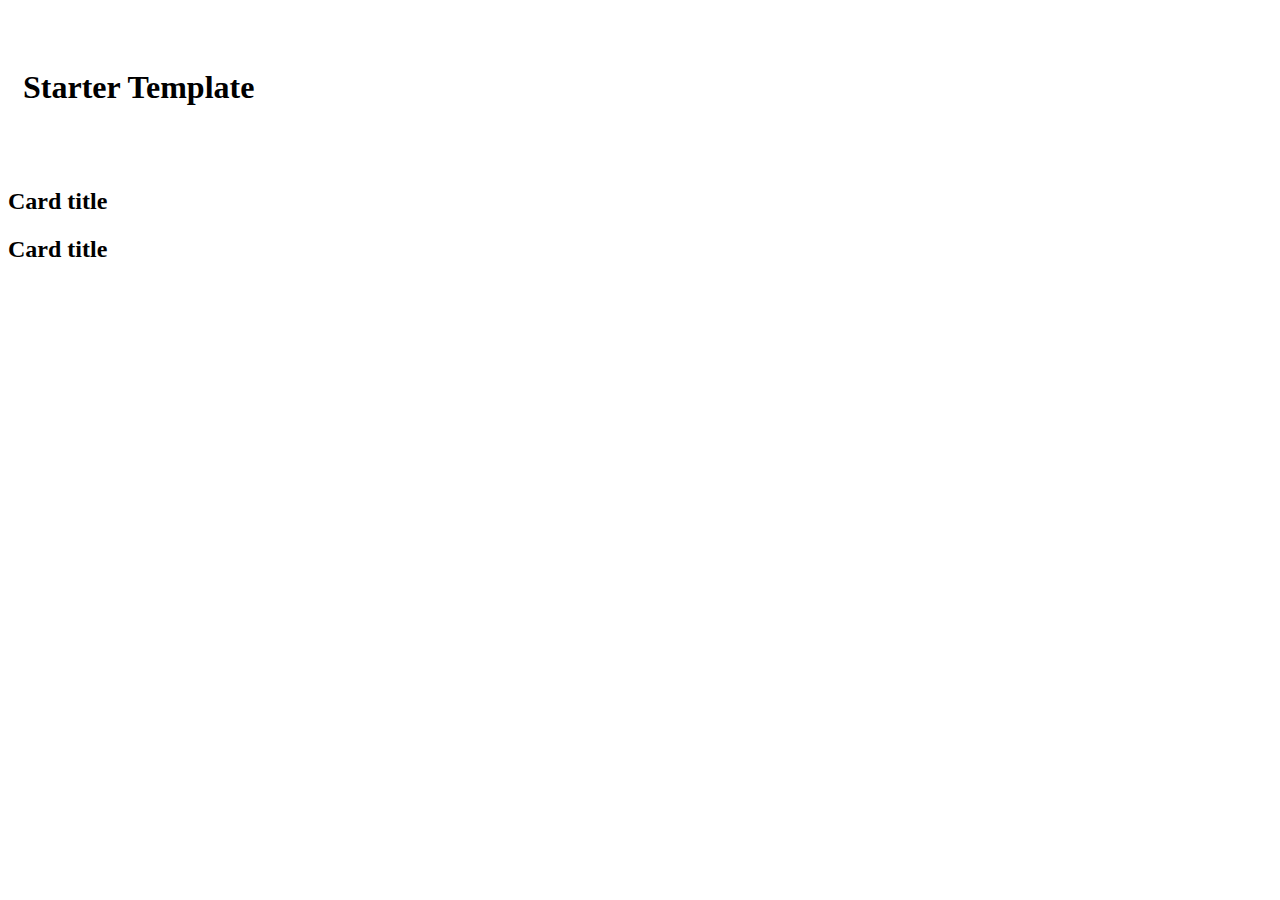
<file: src/main/resources/templates/index.html>
<!doctype html>
<html lang="en" xmlns:th="http://www.thymeleaf.org">

<head th:replace="common/header :: common-header" />

<body>
    <nav th:replace="common/navbar :: common-navbar" />
    <main role="main">
        <div class="container" style="padding: 40px 15px;">
            <div class="card rounded-3 p-5 shadow-sm border-info border border-5 bg-light bg-gradient">
                <div class="card-body text-center">
                    <h1 class="text-primary" th:text="#{index.h1.text}">Starter Template</h1>
                    <p class="lead fw-bolder" th:text="#{index.p.lead}"></p>
                </div>
            </div>
        </div>
        <div class="container">
            <div class="row">
                <div class="col">
                    <div class="row row-cols-1 row-cols-md-2 g-4">
                        <div class="col">
                            <div class="card rounded-pill h-100 shadow-sm border-success">
                                <div class="card-body">
                                    <h2 class="card-title text-center" th:text="#{index.basic.membership}">Card title
                                    </h2>
                                    <h4 class="text-center" th:text="#{index.h4.basic.membership}"></h4>
                                </div>
                                <div class="card-footer">
                                    <div class="d-grid gap-2 col-6 mx-auto">
                                        <a class="btn btn-primary rounded-pill" th:href="@{/signup?planId=1}" th:text="#{index.basic.signup.button}"></a>
                                    </div>
                                </div>
                            </div>
                        </div>
                        <div class="col">
                            <div class="card rounded-pill h-100 shadow-sm border-success">
                                <div class="card-body">
                                    <h2 class="card-title text-center" th:text="#{index.pro.membership}">Card title</h2>
                                    <h4 class="text-center" th:text="#{index.h4.pro.membership}"></h4>
                                </div>
                                <div class="card-footer">
                                    <div class="d-grid gap-2 col-6 mx-auto">
                                        <a class="btn btn-primary rounded-pill" th:href="@{/signup?planId=2}" th:text="#{index.pro.signup.button}"></a>
                                    </div>
                                </div>
                            </div>
                        </div>
                    </div>
                </div>
            </div>
        </div>

    </main>
    <div th:replace="common/header :: before-body-scripts" />
</body>

</html>
</file>
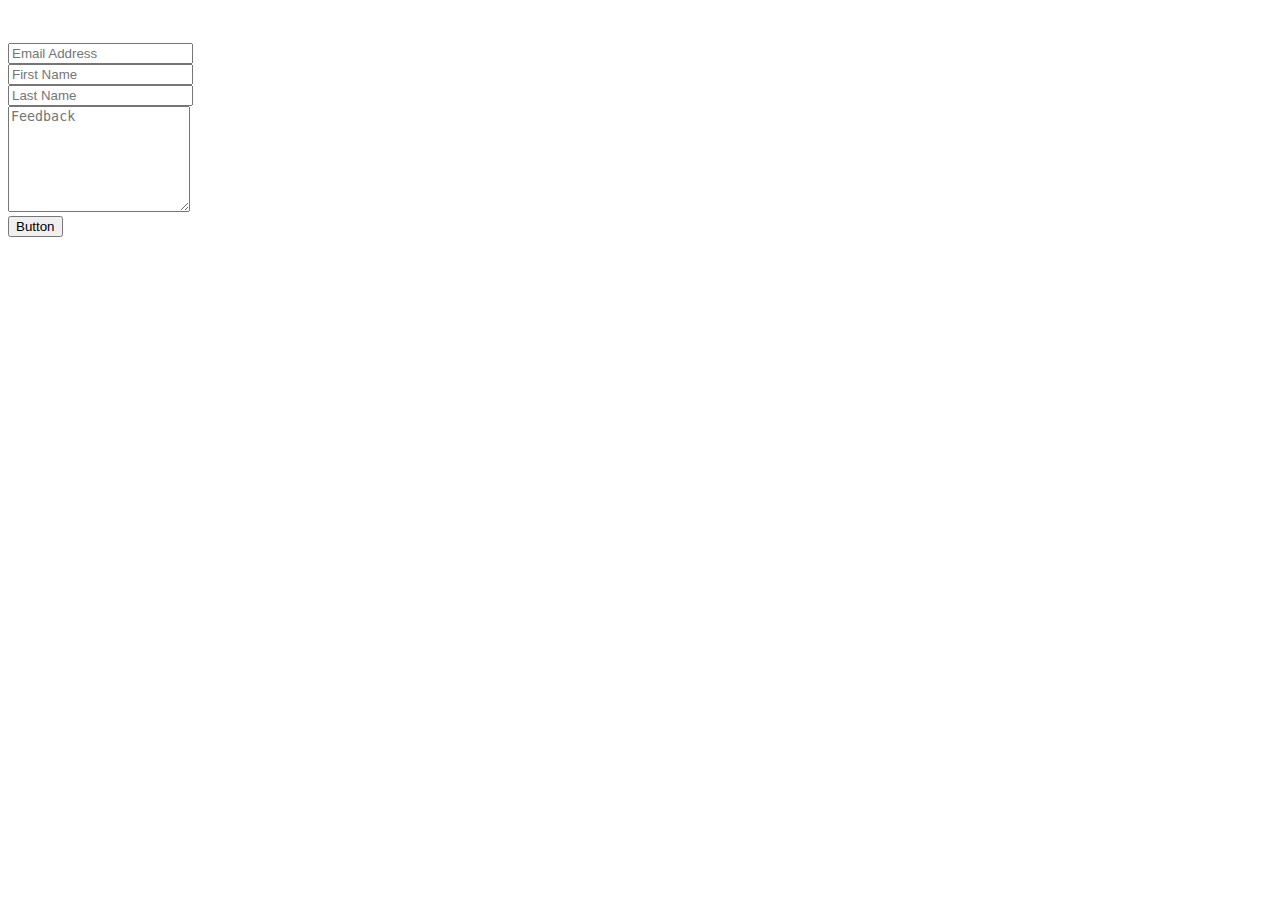
<file: src/main/resources/templates/contact/contact.html>
<!doctype html>
<html lang="en" xmlns:th="http://www.thymeleaf.org">

<head th:replace="common/header :: common-header" />

<body>
    <nav th:replace="common/navbar :: common-navbar" />
    <main role="main">
        <div class="container">
            <div class="row">
                <div class="col-md-6 offset-md-3">
                    <div class="card rounded-3">
                        <div class="card-body">
                            <h1 class="text-center card-title" th:text="#{contact.h1.text}"></h1>
                            <h6 class="card-subtitle text-center" th:text="#{contact.h6.text}"></h6>
                            <br>
                            <form id="contactForm" th:action="@{/contact}" th:object="${feedbackDTO}" method="POST">
                                <div class="form-floating mb-3">
                                    <input type="email" id="email" class="form-control" placeholder="Email Address" th:field="*{email}">
                                    <label for="email" th:text="#{form.email.label}"></label>
                                </div>
                                <div class="form-floating mb-3">
                                    <input type="text" id="firstName" class="form-control" placeholder="First Name" th:field="*{firstName}">
                                    <label for="firstName" th:text="#{form.firstName.label}"></label>
                                </div>
                                <div class="form-floating mb-3">
                                    <input type="text" id="lastName" class="form-control" placeholder="Last Name" th:field="*{lastName}">
                                    <label for="lastName" th:text="#{form.lastName.label}"></label>
                                </div>
                                <div class="form-floating mb-3">
                                    <textarea id="feedback" class="form-control" placeholder="Feedback" style="height: 100px;" th:field="*{feedback}"></textarea>
                                    <label for="feedback" th:text="#{form.feedback.label}"></label>
                                </div>
                                <div class="d-grid gap-2 col-6 mx-auto">
                                    <button class="btn btn-primary" type="submit" th:text="#{form.submit.text}">Button</button>
                                </div>
                            </form>
                        </div>
                    </div>
                </div>
            </div>
        </div>
    </main>
    <div th:replace="common/header :: before-body-scripts" />
</body>

</html>
</file>
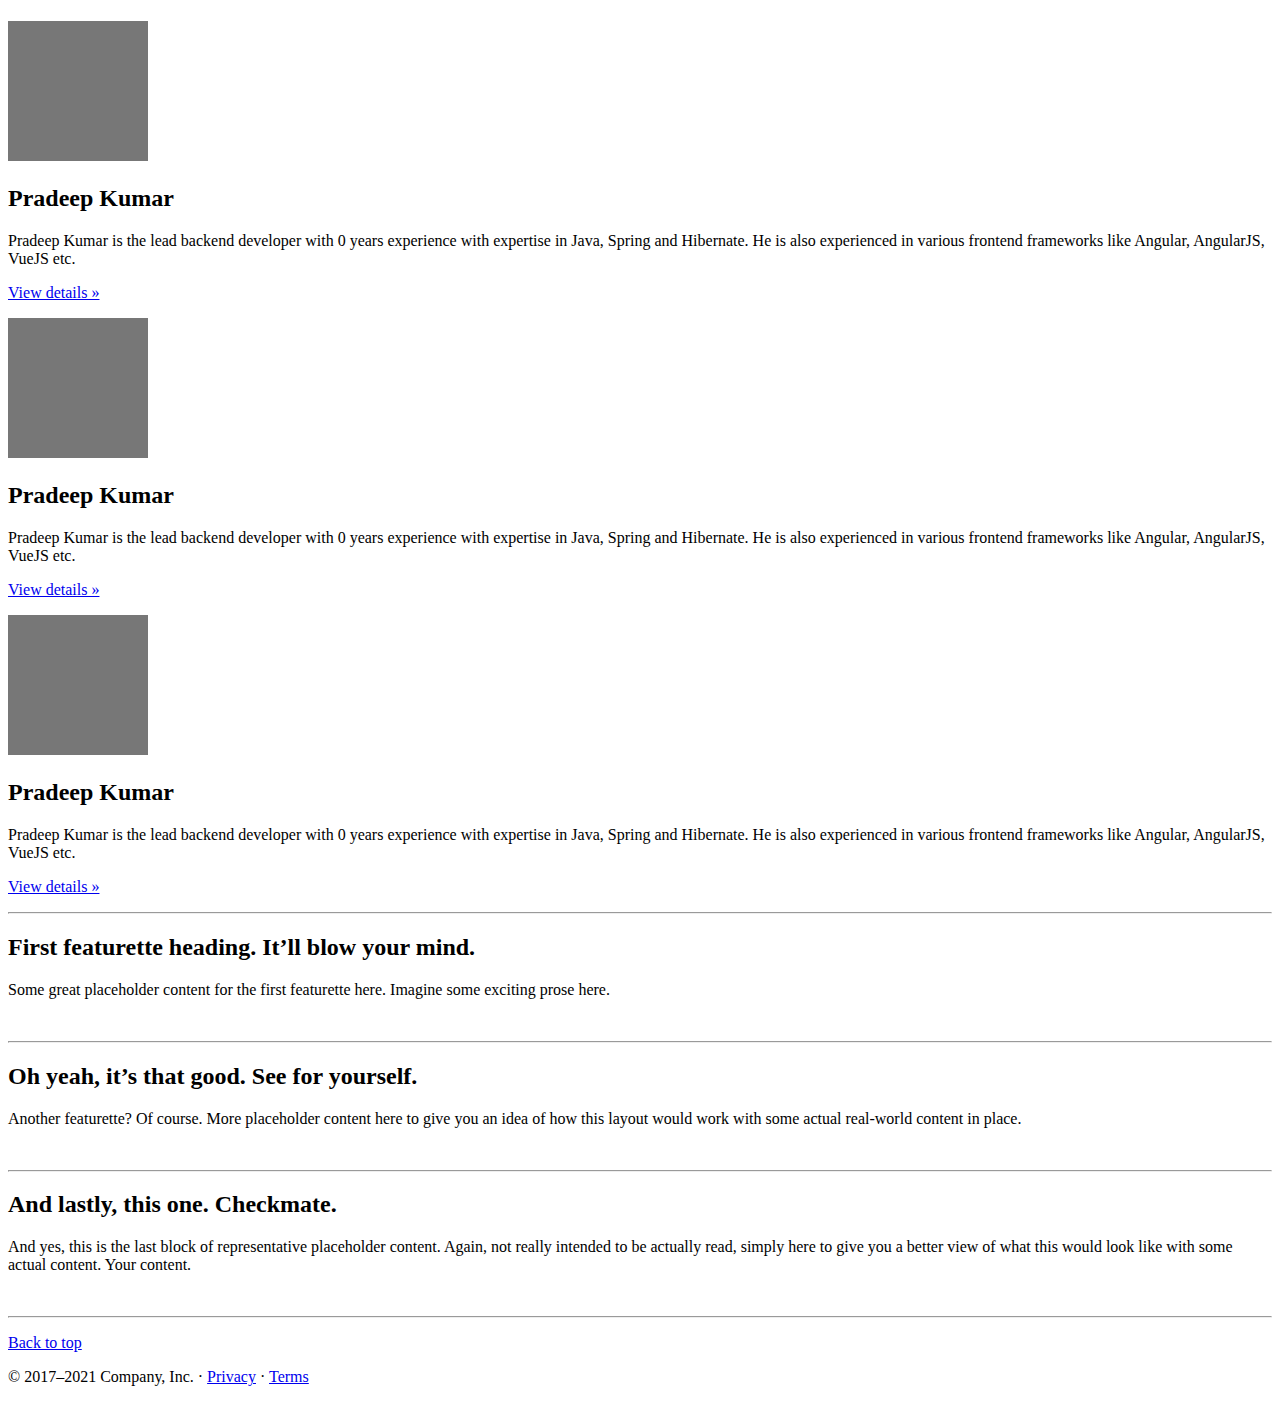
<file: src/main/resources/templates/copy/about.html>
<!doctype html>
<html lang="en" xmlns:th="http://www.thymeleaf.org">

<head th:replace="common/header :: common-header" />

<body>
    <nav th:replace="common/navbar :: common-navbar" />
    <main role="main">
        <div class="container mb-3">
            <div class="row">
                <div class="col-md-12">
                    <div class="card rounded-3 p-5 shadow-sm border-info border border-5 bg-light bg-gradient">
                        <div class="card-body text-center"></div>
                            <h1 class="text-center" th:text="#{copy.h1.text}"></h1>
                            <p class="lead" th:text="#{copy.p.lead}"></p>
                        </div>
                    </div>
                </div>
            </div>
        </div>
        <div class="container marketing">
            <!-- Three columns of text below the carousel -->
            <div class="row">
                <div class="col-lg-4">
                    <svg class="bd-placeholder-img rounded-circle" width="140" height="140"
                        xmlns="http://www.w3.org/2000/svg" role="img" aria-label="Placeholder: 140x140"
                        preserveAspectRatio="xMidYMid slice" focusable="false">
                        <title>Placeholder</title>
                        <rect width="100%" height="100%" fill="#777" /><text x="50%" y="50%" fill="#777"
                            dy=".3em">140x140</text>
                    </svg>

                    <h2>Pradeep Kumar</h2>
                    <p>
                        Pradeep Kumar is the lead backend developer with 0 years experience with expertise in Java, Spring and Hibernate.
                        He is also experienced in various frontend frameworks like Angular, AngularJS, VueJS etc.
                    </p>
                    <p><a class="btn btn-secondary" href="#">View details &raquo;</a></p>
                </div>
                <div class="col-lg-4">
                    <svg class="bd-placeholder-img rounded-circle" width="140" height="140"
                        xmlns="http://www.w3.org/2000/svg" role="img" aria-label="Placeholder: 140x140"
                        preserveAspectRatio="xMidYMid slice" focusable="false">
                        <title>Placeholder</title>
                        <rect width="100%" height="100%" fill="#777" /><text x="50%" y="50%" fill="#777"
                            dy=".3em">140x140</text>
                    </svg>

                    <h2>Pradeep Kumar</h2>
                    <p>
                        Pradeep Kumar is the lead backend developer with 0 years experience with expertise in Java, Spring and Hibernate.
                        He is also experienced in various frontend frameworks like Angular, AngularJS, VueJS etc.
                    </p>
                    <p><a class="btn btn-secondary" href="#">View details &raquo;</a></p>
                </div><!-- /.col-lg-4 -->
                <div class="col-lg-4">
                    <svg class="bd-placeholder-img rounded-circle" width="140" height="140"
                        xmlns="http://www.w3.org/2000/svg" role="img" aria-label="Placeholder: 140x140"
                        preserveAspectRatio="xMidYMid slice" focusable="false">
                        <title>Placeholder</title>
                        <rect width="100%" height="100%" fill="#777" /><text x="50%" y="50%" fill="#777"
                            dy=".3em">140x140</text>
                    </svg>

                    <h2>Pradeep Kumar</h2>
                    <p>
                        Pradeep Kumar is the lead backend developer with 0 years experience with expertise in Java, Spring and Hibernate.
                        He is also experienced in various frontend frameworks like Angular, AngularJS, VueJS etc.
                    </p>
                    <p><a class="btn btn-secondary" href="#">View details &raquo;</a></p>
                </div><!-- /.col-lg-4 -->
            </div><!-- /.row -->
            <!-- START THE FEATURETTES -->
            <hr class="featurette-divider">
            <div class="row featurette">
                <div class="col-md-7">
                    <h2 class="featurette-heading">First featurette heading. <span class="text-muted">It’ll blow your
                            mind.</span></h2>
                    <p class="lead">Some great placeholder content for the first featurette here. Imagine some exciting
                        prose here.</p>
                </div>
                <div class="col-md-5">
                    <img th:src="@{/images/browser-icon-chrome.png}" alt="" class="featurette-image img-fluid mx-auto">
                </div>
            </div>
            <hr class="featurette-divider">
            <div class="row featurette">
                <div class="col-md-7 order-md-2">
                    <h2 class="featurette-heading">Oh yeah, it’s that good. <span class="text-muted">See for
                            yourself.</span></h2>
                    <p class="lead">Another featurette? Of course. More placeholder content here to give you an idea of
                        how this layout would work with some actual real-world content in place.</p>
                </div>
                <div class="col-md-5 order-md-1">
                    <img th:src="@{/images/browser-icon-firefox.png}" alt="" class="featurette-image img-fluid mx-auto">
                </div>
            </div>
            <hr class="featurette-divider">
            <div class="row featurette">
                <div class="col-md-7">
                    <h2 class="featurette-heading">And lastly, this one. <span class="text-muted">Checkmate.</span></h2>
                    <p class="lead">And yes, this is the last block of representative placeholder content. Again, not
                        really intended to be actually read, simply here to give you a better view of what this would
                        look like with some actual content. Your content.</p>
                </div>
                <div class="col-md-5">
                    <img th:src="@{/images/browser-icon-safari.png}" alt="" class="featurette-image img-fluid mx-auto">
                </div>
            </div>
            <hr class="featurette-divider">
            <!-- /END THE FEATURETTES -->
        </div><!-- /.container -->
        <!-- FOOTER -->
        <footer class="container">
            <p class="float-end"><a href="#">Back to top</a></p>
            <p>&copy; 2017–2021 Company, Inc. &middot; <a href="#">Privacy</a> &middot; <a href="#">Terms</a></p>
        </footer>
    </main>
    <div th:replace="common/header :: before-body-scripts" />
</body>

</html>
</file>
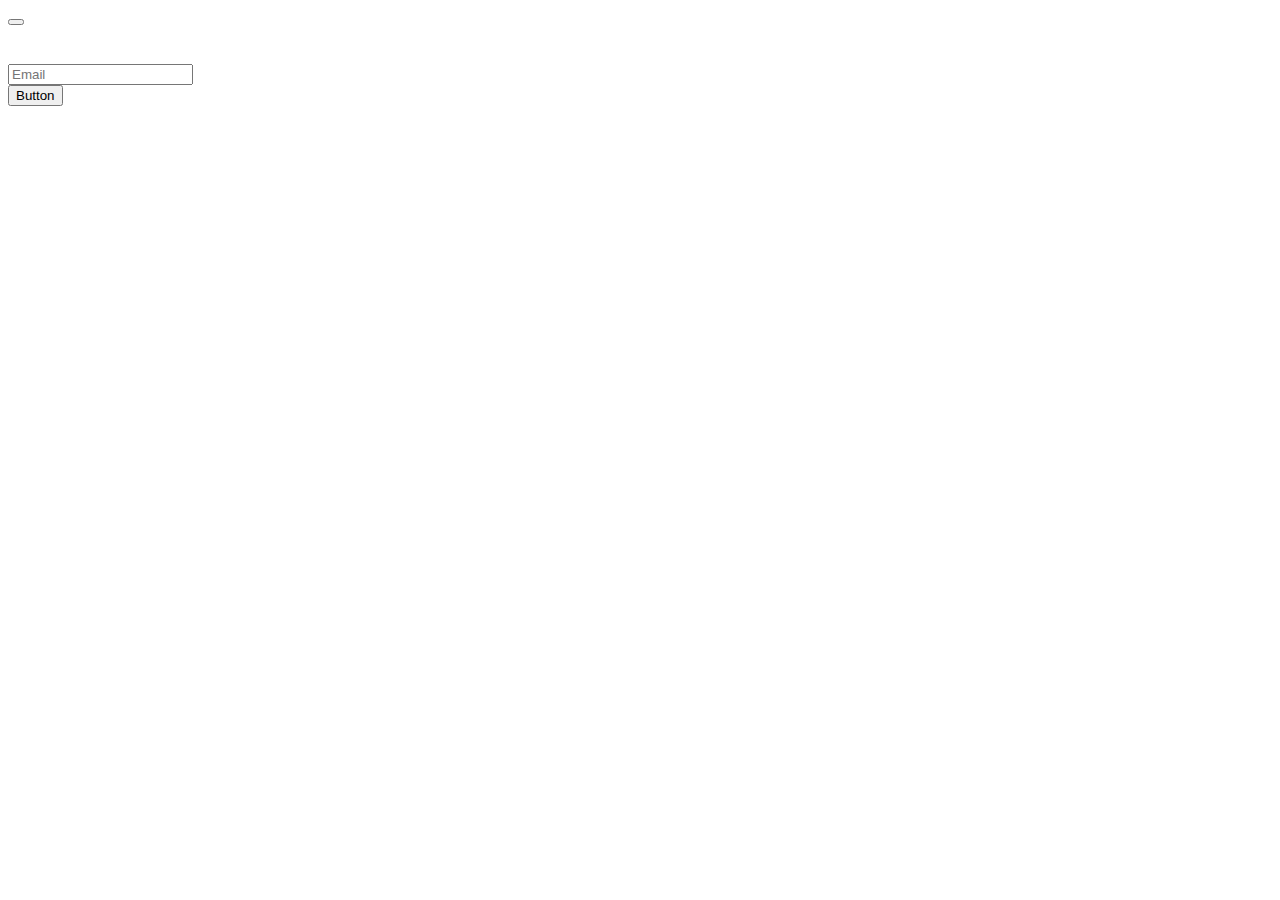
<file: src/main/resources/templates/forgotpassword/emailForm.html>
<!doctype html>
<html lang="en" xmlns:th="http://www.thymeleaf.org">

<head th:replace="common/header :: common-header" />

<body>
    <nav th:replace="common/navbar :: common-navbar" />
    <main role="main">
        <div class="container">
            <div class="row">
                <div class="col-md-6 offset-md-3">
                    <div class="alert alert-info alert-dismissible fade show rounded bg-gradient" role="alert" th:if="${emailSent != null}">
                        <span th:text="#{forgot-password.message.email-sent}"></span>
                        <button type="button" class="btn-close" data-bs-dismiss="alert" aria-label="Close"></button>
                    </div>
                </div>
            </div>
            <div class="row">
                <div class="col-md-6 offset-md-3">
                    <div class="card rounded-3">
                        <div class="card-body">
                            <h2 class="text-center card-title" th:text="#{forgot-password.h2.text}"></h2>
                            <br>
                            <form id="forgotPasswordForm" th:action="@{/forgotpassword}" role="form" method="POST">
                                <div class="form-floating mb-3">
                                    <input type="email" id="email" class="form-control" placeholder="Email" name="email">
                                    <label for="email" th:text="#{forgot-password.email.label}"></label>
                                </div>
                                <div class="d-grid gap-2 col-6 mx-auto">
                                    <button class="btn btn-primary" type="submit" th:text="#{forgot-password.submit.text}">Button</button>
                                </div>
                            </form>
                        </div>
                    </div>
                </div>
            </div>
        </div>
    </main>
    <div th:replace="common/header :: before-body-scripts" />
</body>

</html>
</file>
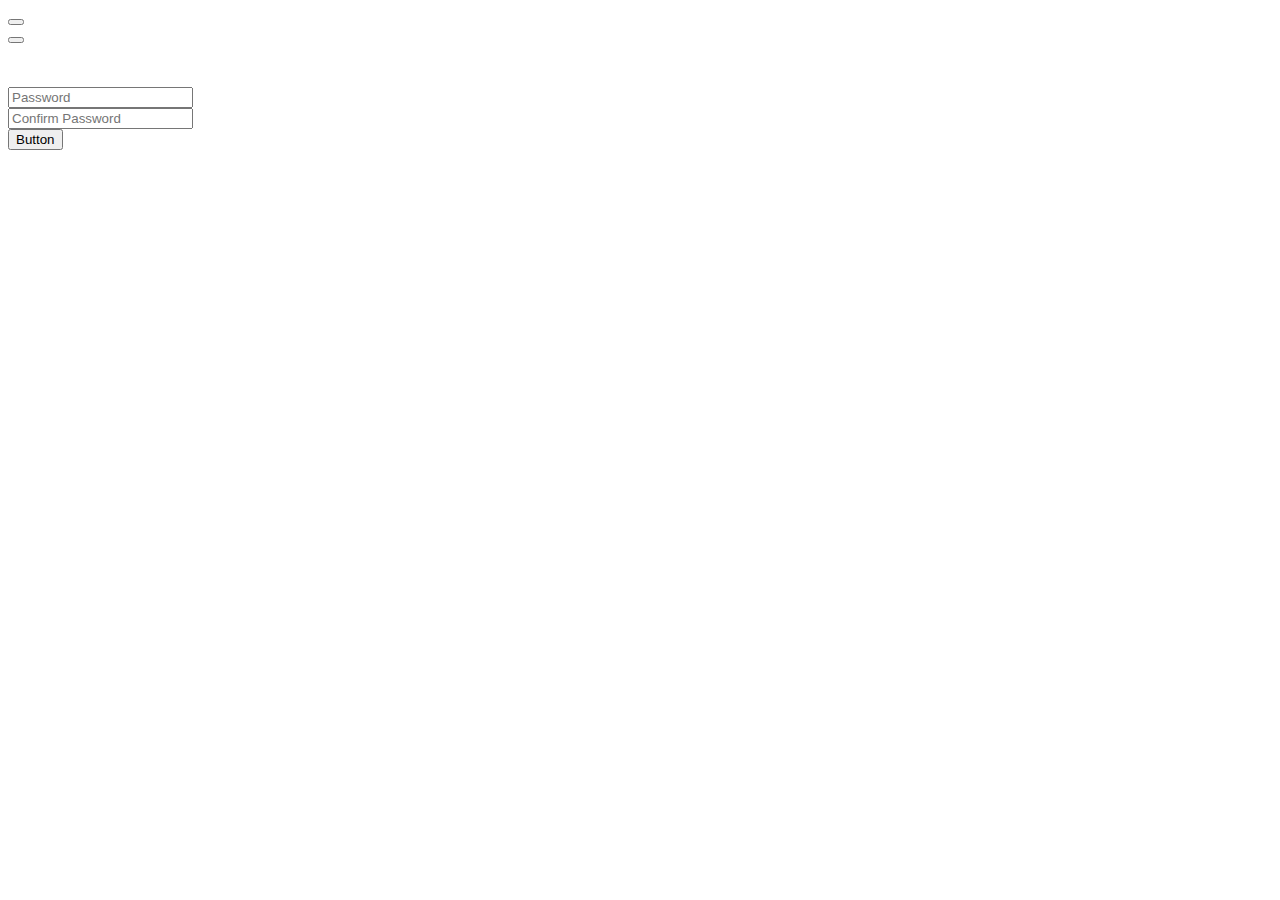
<file: src/main/resources/templates/forgotpassword/updatePassword.html>
<!doctype html>
<html lang="en" xmlns:th="http://www.thymeleaf.org">

<head th:replace="common/header :: common-header" />

<body>
    <nav th:replace="common/navbar :: common-navbar" />
    <main role="main">
        <div class="container">
            <div class="row" th:if="${passwordReset}">
                <div class="col-md-6 offset-md-3">
                    <div class="alert alert-success alert-dismissible fade show rounded bg-gradient" role="alert" th:if="${passwordReset == 'true'}">
                        <span th:text="#{password.reset.success.message}"></span>
                        <button type="button" class="btn-close" data-bs-dismiss="alert" aria-label="Close"></button>
                    </div>
                    <div class="alert alert-danger alert-dismissible fade show rounded bg-gradient" role="alert" th:if="${passwordReset == 'false'}">
                        <span th:text="${message}"></span>
                        <button type="button" class="btn-close" data-bs-dismiss="alert" aria-label="Close"></button>
                    </div>
                </div>
            </div>
            <div class="row">
                <div class="col-md-6 offset-md-3">
                    <div class="card rounded-3">
                        <div class="card-body">
                            <h2 class="text-center card-title" th:text="#{password.reset.h2.text}"></h2>
                            <h6 class="text-center card-subtitle" th:text="#{password.reset.h6.text}"></h6>
                            <br>
                            <form id="updatePasswordForm" th:action="@{/updatePassword}" role="form" method="POST">
                                <input type="hidden" name="principal_id" id="principal_id" th:value="${principalId}">
                                <div class="form-floating mb-3">
                                    <input type="password" id="password" class="form-control" placeholder="Password" name="password">
                                    <label for="password" th:text="#{login.password.label}"></label>
                                </div>
                                <div class="form-floating mb-3">
                                    <input type="password" id="confirmPassword" class="form-control" placeholder="Confirm Password" name="confirmPassword">
                                    <label for="confirmPassword" th:text="#{signup.confirm-password.label}"></label>
                                </div>
                                <div class="d-grid gap-2 col-6 mx-auto">
                                    <button class="btn btn-primary" type="submit" th:text="#{password.reset.submit.text}">Button</button>
                                </div>
                            </form>
                        </div>
                    </div>
                </div>
            </div>
        </div>
    </main>
    <div th:replace="common/header :: before-body-scripts" />
</body>

</html>
</file>
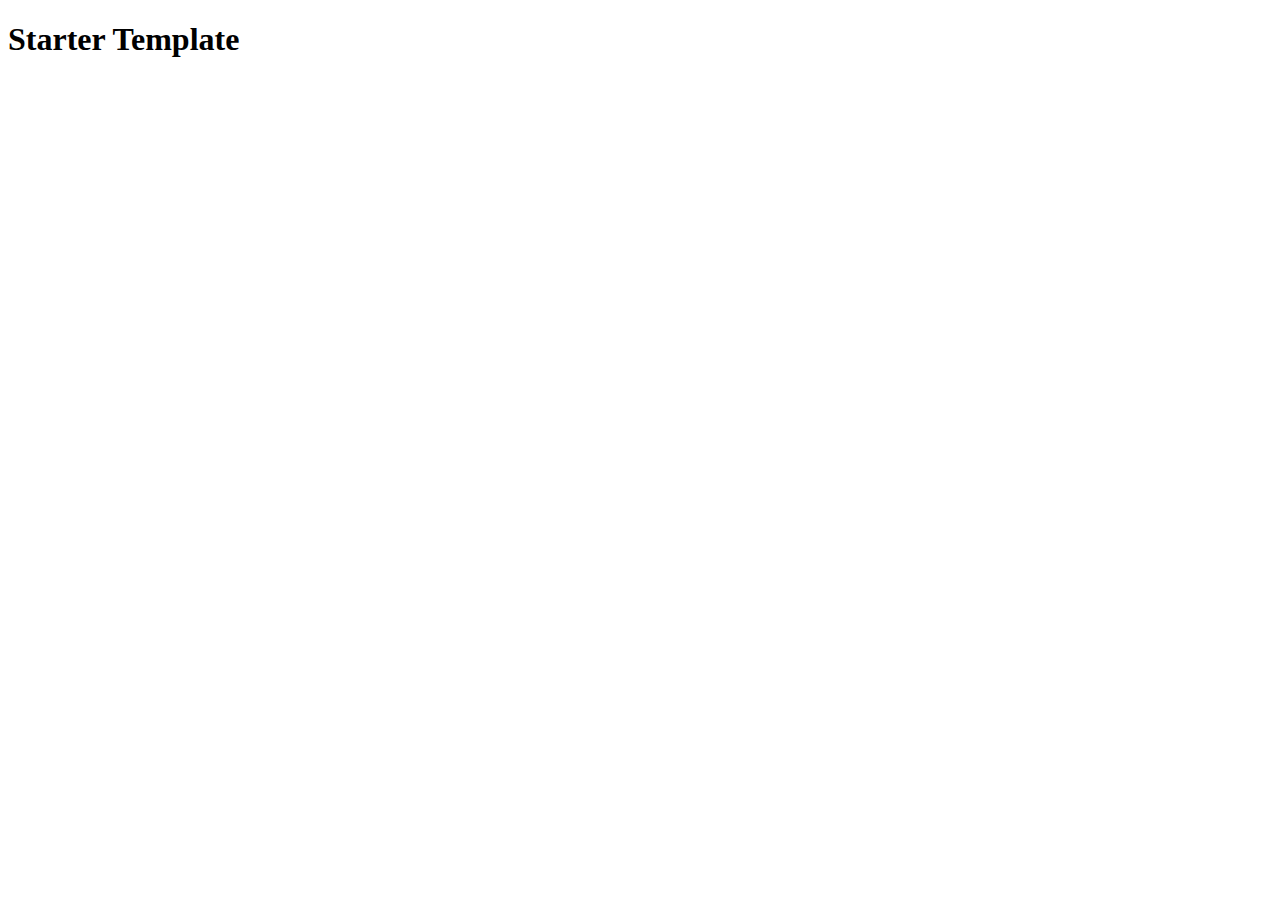
<file: src/main/resources/templates/payload/payload.html>
<!doctype html>
<html lang="en" xmlns:th="http://www.thymeleaf.org">

<head th:replace="common/header :: common-header" />

<body>
    <nav th:replace="common/navbar :: common-navbar" />
    <main role="main">
        <div class="container">
            <div class="card rounded-3 p-5 shadow-sm border-info border border-5 bg-light bg-gradient">
                <div class="card-body text-center">
                    <h1 class="text-primary" th:text="#{payload.h1.text}">Starter Template</h1>
                    <p class="lead fw-bolder" th:text="#{payload.p.lead}"></p>
                </div>
            </div>
        </div>
    </main>
    <div th:replace="common/header :: before-body-scripts" />
</body>

</html>
</file>
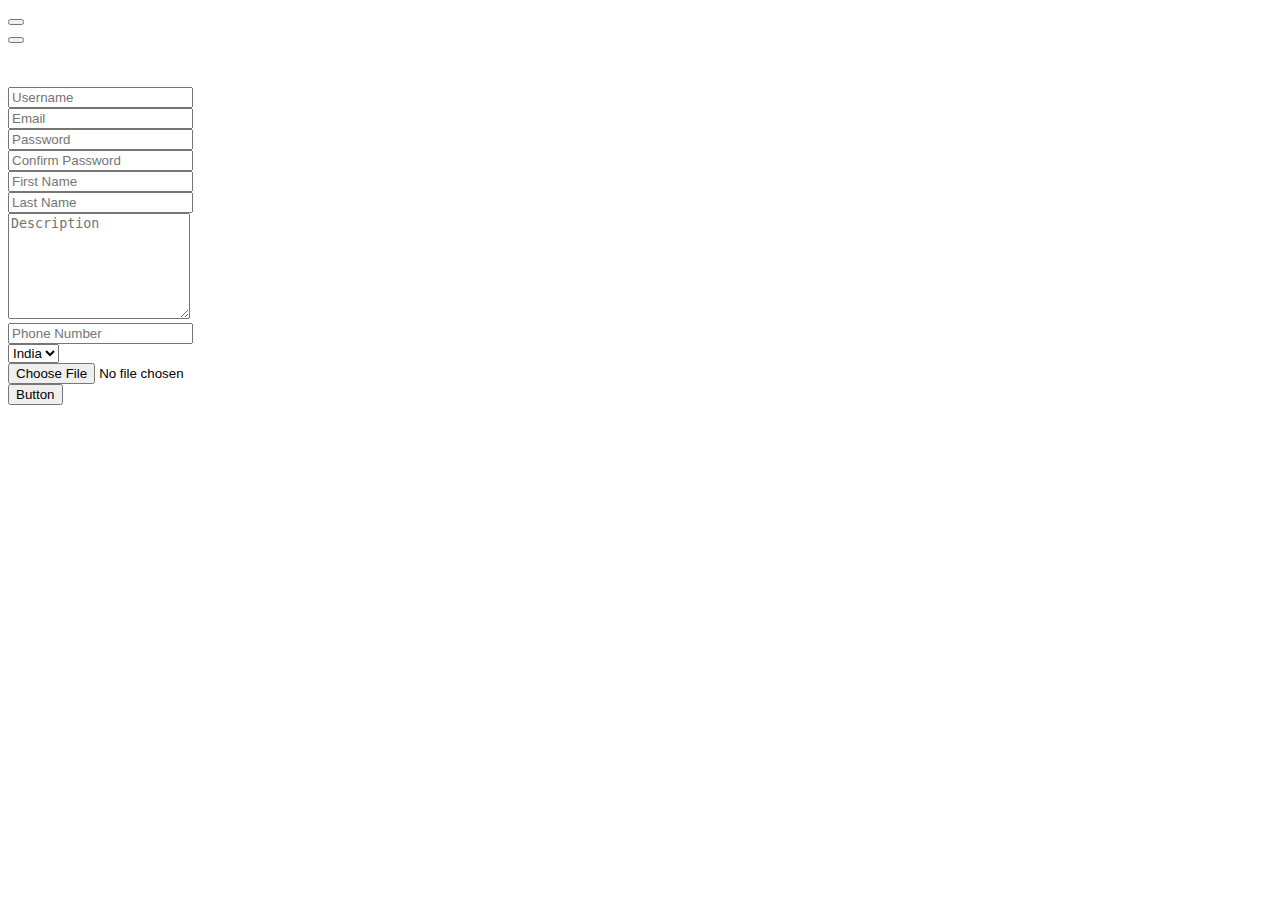
<file: src/main/resources/templates/register/signup.html>
<!doctype html>
<html lang="en" xmlns:th="http://www.thymeleaf.org">

<head th:replace="common/header :: common-header" />

<body>
    <nav th:replace="common/navbar :: common-navbar" />
    <main role="main">
        <div class="container">
            <div class="row" th:if="${signedUp != null}">
                <div class="col-md-6 offset-md-3">
                    <div class="alert alert-success alert-dismissible fade show rounded bg-gradient" role="alert" th:if="${signedUp == 'true'}">
                        <span th:text="#{signup.profile.create.success}"></span>
                        <button type="button" class="btn-close" data-bs-dismiss="alert" aria-label="Close"></button>
                    </div>
                    <div class="alert alert-danger alert-dismissible fade show rounded bg-gradient" role="alert" th:if="${signedUp == 'false'}">
                        <span th:text="${message}"></span>
                        <button type="button" class="btn-close" data-bs-dismiss="alert" aria-label="Close"></button>
                    </div>
                </div>
            </div>
            <div class="row">
                <div class="col-md-6 offset-md-3">
                    <div class="card rounded-3">
                        <div class="card-body">
                            <h2 class="text-center card-title" th:if="${#httpServletRequest.getParameter('planId') == '1'}" th:text="#{signup.basic.h2.text}"></h2>
                            <h2 class="text-center card-title" th:if="${#httpServletRequest.getParameter('planId') == '2'}" th:text="#{signup.pro.h2.text}"></h2>
                            <h6 class="text-center card-subtitle" th:text="#{signup.subtitle.h6.text}"></h6>
                            <br>
                            <form id="signupForm" role="form" method="POST" enctype="multipart/form-data" th:action="@{/signup}"
                                th:object="${payload}">
                                <!--th:object="${__${T(in.devopsbuddy.web.controller.SignUpController).ATTRIBUTE_NAME_PAYLOAD}__}"-->
                                <div th:if="${param.containsKey('planId')}">
                                    <input type="hidden" name="planId" th:value="${#httpServletRequest.getParameter('planId')}">
                                </div>
                                <div class="form-floating mb-3 position-relative">
                                    <input type="text" id="username" class="form-control" placeholder="Username" name="username" th:field="*{username}">
                                    <label for="username" th:text="#{login.username.label}"></label>
                                    <div th:if="${usernameExists}" class="invalid-tooltip" th:text="#{signup.form.error.username-exists}"></div>
                                </div>
                                <div class="form-floating mb-3">
                                    <input type="email" id="email" class="form-control" placeholder="Email" name="email" th:field="*{email}">
                                    <label for="email" th:text="#{forgot-password.email.label}"></label>
                                    <div th:if="${emailExists}" class="invalid-tooltip" th:text="#{signup.form.error.email-exists}"></div>
                                </div>
                                <div class="form-floating mb-3">
                                    <input type="password" id="password" class="form-control" placeholder="Password" name="password" th:field="*{password}">
                                    <label for="password" th:text="#{login.password.label}"></label>
                                </div>
                                <div class="form-floating mb-3">
                                    <input type="password" id="confirmPassword" class="form-control" placeholder="Confirm Password" name="confirmPassword" th:field="*{confirmPassword}">
                                    <label for="confirmPassword" th:text="#{signup.confirm-password.label}"></label>
                                </div>
                                <div class="form-floating mb-3 position-relative">
                                    <input type="text" id="firstName" class="form-control" placeholder="First Name" name="firstName" th:field="*{firstName}">
                                    <label for="firstName" th:text="#{signup.firstName.label}"></label>
                                </div>
                                <div class="form-floating mb-3 position-relative">
                                    <input type="text" id="lastName" class="form-control" placeholder="Last Name" name="lastName" th:field="*{lastName}">
                                    <label for="lastName" th:text="#{signup.lastName.label}"></label>
                                </div>
                                <div class="form-floating mb-3 position-relative">
                                    <textarea type="text" id="description" class="form-control" placeholder="Description" name="description" th:field="*{description}" style="height: 100px"></textarea>
                                    <label for="Description" th:text="#{signup.description.label}"></label>
                                </div>
                                <div class="form-floating mb-3 position-relative">
                                    <input type="text" id="phoneNumber" class="form-control" placeholder="Phone Number" name="phoneNumber" th:field="*{phoneNumber}">
                                    <label for="phoneNumber" th:text="#{signup.phoneNumber.label}"></label>
                                </div>
                                <div class="form-floating mb-3 position-relative">
                                    <select type="text" id="country" class="form-select" placeholder="Country" name="country" th:field="*{country}">
                                        <option value="IN">India</option>
                                    </select>
                                    <label for="country" th:text="#{signup.country.label}"></label>
                                </div>
                                <div class="form-floating mb-3 position-relative">
                                    <input type="file" id="profileImage" class="form-control" placeholder="Select Profile Image" name="profileImage">
                                    <label for="profileImage" th:text="#{signup.profileImage.label}"></label>
                                </div>
                                <div class="d-grid gap-2 col-6 mx-auto">
                                    <button class="btn btn-primary" type="submit" th:text="#{signup.submit.text}">Button</button>
                                </div>
                            </form>
                        </div>
                    </div>
                </div>
            </div>
        </div>
    </main>
    <div th:replace="common/header :: before-body-scripts" />
</body>

</html>
</file>
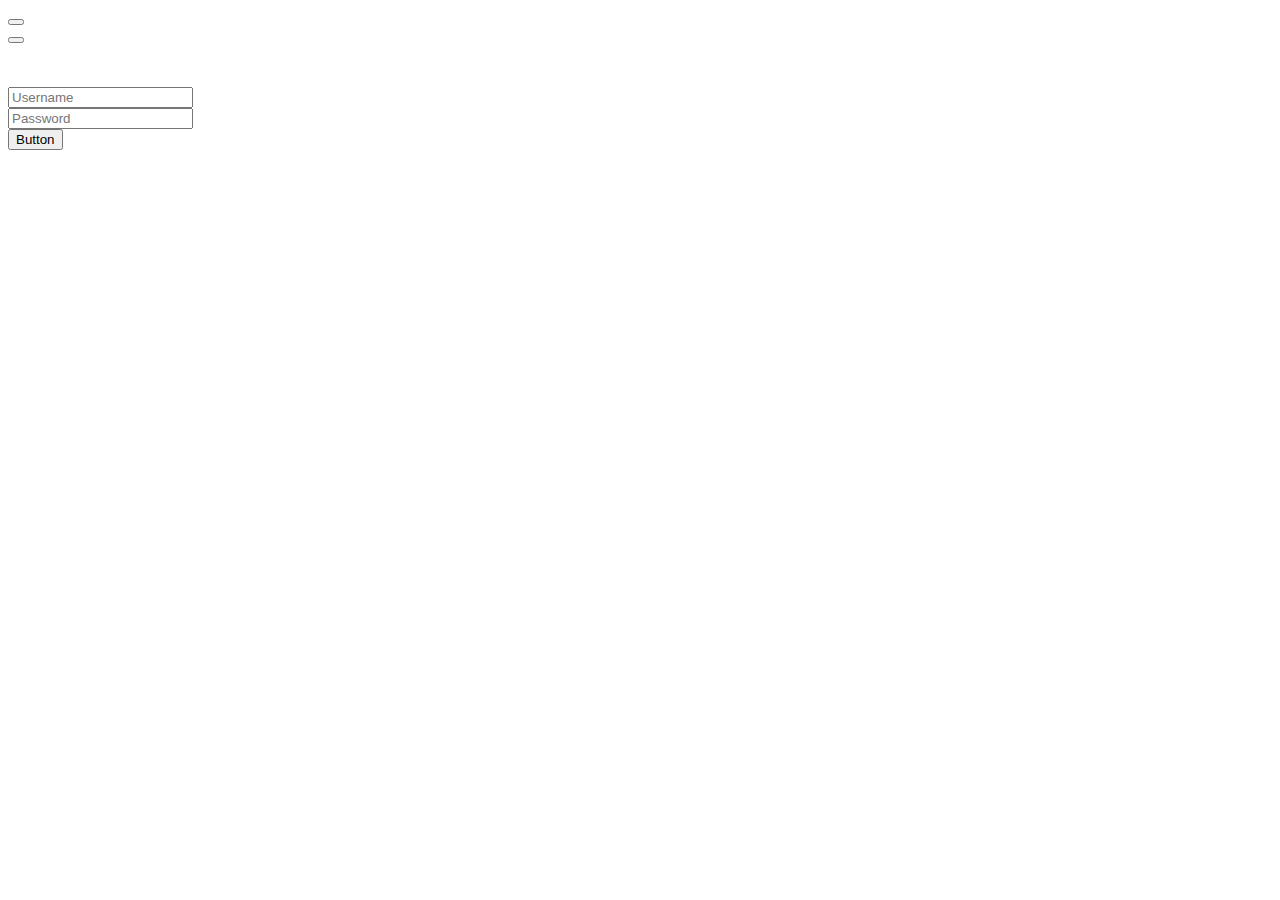
<file: src/main/resources/templates/user/login.html>
<!doctype html>
<html lang="en" xmlns:th="http://www.thymeleaf.org">

<head th:replace="common/header :: common-header" />

<body>
    <nav th:replace="common/navbar :: common-navbar" />
    <main role="main">
        <div class="container">
            <div class="row">
                <div class="col-md-6 offset-md-3">
                    <div class="alert alert-danger alert-dismissible fade show rounded bg-gradient" role="alert" th:if="${param.error}">
                        <span th:text="#{login.error.message}"></span>
                        <button type="button" class="btn-close" data-bs-dismiss="alert" aria-label="Close"></button>
                    </div>
                    <div class="alert alert-success alert-dismissible fade show rounded bg-gradient" role="alert" th:if="${param.logout}">
                        <span th:text="#{logout.success.message}"></span>
                        <button type="button" class="btn-close" data-bs-dismiss="alert" aria-label="Close"></button>
                    </div>
                </div>
            </div>
            <div class="row">
                <div class="col-md-6 offset-md-3">
                    <div class="card rounded-3">
                        <div class="card-body">
                            <h1 class="text-center card-title" th:text="#{login.h1.text}"></h1>
                            <h6 class="card-subtitle text-center" th:text="#{login.h6.text}"></h6>
                            <br>
                            <form id="loginForm" th:action="@{/login}" method="POST">
                                <div class="form-floating mb-3">
                                    <input type="text" id="username" class="form-control" placeholder="Username" name="username">
                                    <label for="username" th:text="#{login.username.label}"></label>
                                </div>
                                <div class="form-floating mb-3">
                                    <input type="password" id="password" class="form-control" placeholder="Password" name="password">
                                    <label for="password" th:text="#{login.password.label}"></label>
                                </div>
                                <div class="d-grid gap-2 col-6 mx-auto">
                                    <button class="btn btn-primary" type="submit" th:text="#{navbar.login.text}">Button</button>
                                </div>
                            </form>
                            <a th:href="@{/forgotpassword}" class="btn btn-link" th:text="#{login.forgot-password.text}"></a>
                        </div>
                    </div>
                </div>
            </div>
        </div>
    </main>
    <div th:replace="common/header :: before-body-scripts" />
</body>

</html>
</file>
